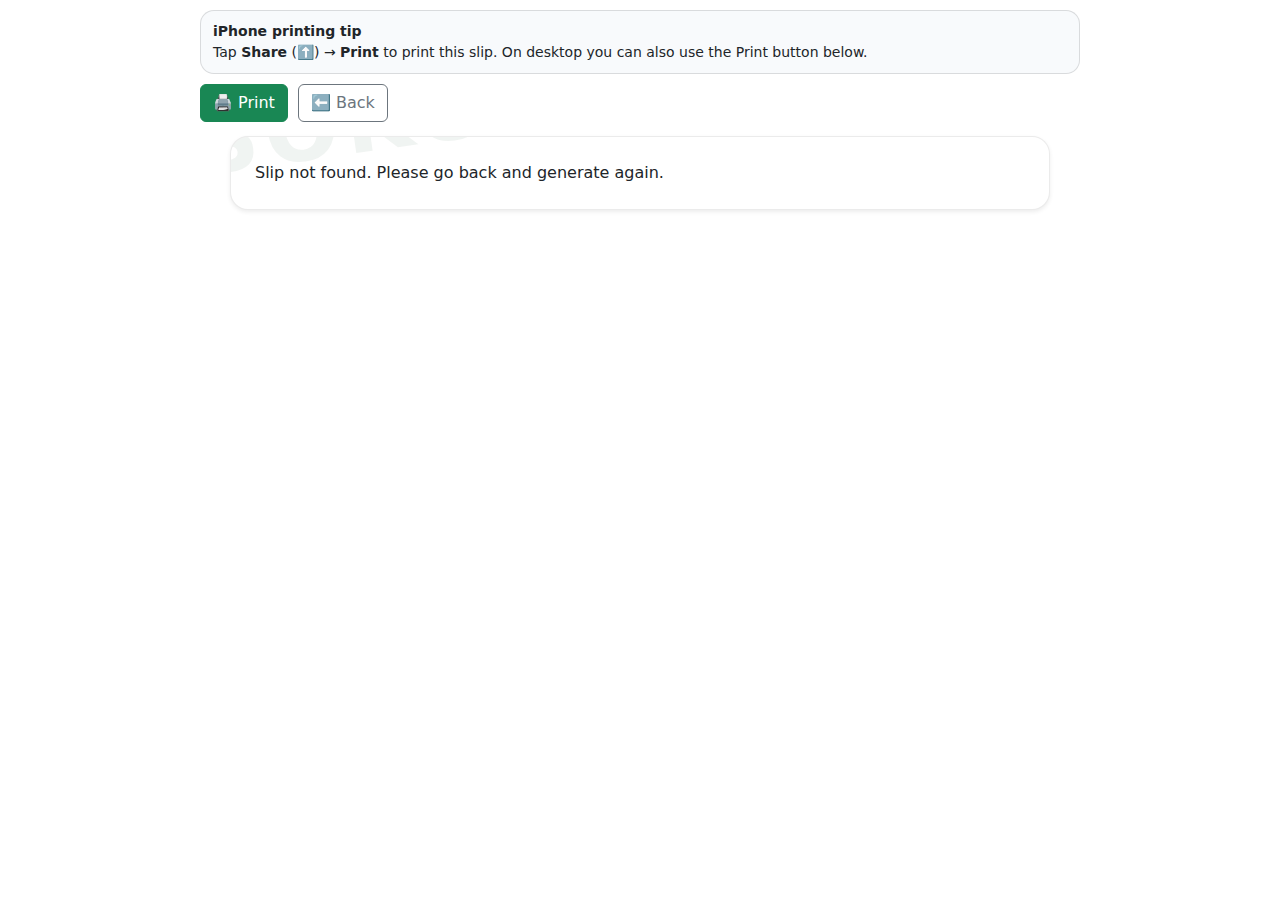
<file: print.html>
<!doctype html>
<html lang="en">
<head>
  <meta charset="utf-8" />
  <meta name="viewport" content="width=device-width, initial-scale=1" />
  <title>Selection Slip — Print View</title>

  <link href="https://cdn.jsdelivr.net/npm/bootstrap@5.3.3/dist/css/bootstrap.min.css" rel="stylesheet">
  <link href="./css/style.css" rel="stylesheet">

  <style>
    body { background: #fff !important; }
    .print-wrap { max-width: 900px; margin: 0 auto; padding: 10px; }
    .tip {
      border: 1px solid rgba(0,0,0,.12);
      border-radius: 14px;
      padding: 10px 12px;
      background: #f8fafc;
      margin-bottom: 10px;
      font-size: 14px;
    }
    .actions { display:flex; gap:10px; flex-wrap:wrap; margin: 10px 0 14px; }

    @media print {
      .tip, .actions { display: none !important; }
      .slip-paper { box-shadow: none !important; border: none !important; }
      .slip-paper::before { display: none !important; }
    }
  </style>
</head>
<body>
  <div class="print-wrap">
    <div class="tip">
      <div class="fw-semibold">iPhone printing tip</div>
      <div>Tap <b>Share</b> (⬆️) → <b>Print</b> to print this slip. On desktop you can also use the Print button below.</div>
    </div>

    <div class="actions">
      <button class="btn btn-success" id="doPrint">🖨️ Print</button>
      <a class="btn btn-outline-secondary" href="./index.html">⬅️ Back</a>
    </div>

    <div class="d-flex justify-content-center">
      <div id="slip" class="slip-paper shadow-sm"></div>
    </div>
  </div>

  <script>
    const html = sessionStorage.getItem("SLIP_HTML") || "";
    const slipRef = sessionStorage.getItem("SLIP_REF");
    const slipName = sessionStorage.getItem("SLIP_NAME");

    document.getElementById("slip").innerHTML =
      html || "<div class='p-4'>Slip not found. Please go back and generate again.</div>";

    // ✅ Set PDF filename using reference number
    if (slipRef) {
      document.title = slipRef;
      // Optional: include name
      // document.title = slipName ? `${slipRef} - ${slipName}` : slipRef;
    }

    document.getElementById("doPrint")
      .addEventListener("click", () => window.print());
  </script>
</body>
</html>
</file>
<file: css/style.css>
/* =========================
   Rich, official look & feel
   ========================= */
:root{
  --sokoto-green: #0b6b3a;
  --sokoto-deep: #064227;
  --ink: #0b1220;
}

.app-bg{
  min-height: 100vh;
  background:
    radial-gradient(1200px 600px at 10% 10%, rgba(11,107,58,.22), transparent 60%),
    radial-gradient(900px 500px at 90% 30%, rgba(6,66,39,.18), transparent 55%),
    linear-gradient(180deg, #f7fbff, #f3f6fb 60%, #eef3f9);
}

.glass-nav{
  background: linear-gradient(90deg, rgba(11,107,58,.92), rgba(6,66,39,.92));
  backdrop-filter: blur(10px);
}

.brand-logo{
  height: 44px;
  width: auto;
  border-radius: 10px;
  background: rgba(255,255,255,.9);
  padding: 6px 10px;
}

.info-card{
  background:
    radial-gradient(900px 300px at 20% 10%, rgba(11,107,58,.10), transparent 60%),
    #ffffff;
}

.slip-paper{
  width: 820px;
  max-width: 100%;
  background: #fff;
  border-radius: 18px;
  border: 1px solid rgba(0,0,0,.08);
  position: relative;
  overflow: hidden;
}

/* Watermark */
.slip-paper::before{
  content: "SOKOTO STATE";
  position: absolute;
  inset: auto -40px 60px -40px;
  font-size: 88px;
  font-weight: 800;
  letter-spacing: 6px;
  color: rgba(6,66,39,.06);
  transform: rotate(-8deg);
  pointer-events: none;
}

.slip-header{
  padding: 26px 30px 18px;
  background:
    linear-gradient(90deg, rgba(11,107,58,.95), rgba(6,66,39,.95));
  color: white;
}

.slip-header .logo{
  height: 52px;
  width: auto;
  background: rgba(255,255,255,.9);
  border-radius: 12px;
  padding: 8px 12px;
}

.slip-title{
  font-size: 20px;
  font-weight: 800;
  letter-spacing: .4px;
}
.slip-subtitle{
  opacity: .9;
  font-size: 12.5px;
}

.slip-body{
  padding: 22px 30px 26px;
  color: var(--ink);
}

.badge-chip{
  display: inline-flex;
  align-items: center;
  gap: 8px;
  border: 1px solid rgba(11,107,58,.25);
  background: rgba(11,107,58,.06);
  color: var(--sokoto-deep);
  padding: 8px 12px;
  border-radius: 999px;
  font-weight: 700;
  font-size: 12px;
}

.person-row{
  display: grid;
  grid-template-columns: 120px 1fr;
  gap: 18px;
  align-items: center;
}

.passport{
  width: 120px;
  height: 140px;
  border-radius: 14px;
  border: 1px solid rgba(0,0,0,.10);
  object-fit: cover;
  background: linear-gradient(180deg,#f7f7f7,#f0f0f0);
}

.meta-grid{
  display: grid;
  grid-template-columns: 1fr 1fr;
  gap: 12px;
}

.meta{
  border: 1px solid rgba(0,0,0,.08);
  border-radius: 14px;
  padding: 12px 14px;
  background: #fff;
}
.meta .k{
  font-size: 11px;
  letter-spacing: .3px;
  text-transform: uppercase;
  color: rgba(11,18,32,.65);
}
.meta .v{
  font-weight: 800;
  margin-top: 3px;
}

.notice-box{
  border-left: 6px solid var(--sokoto-green);
  background: rgba(11,107,58,.06);
  border-radius: 14px;
  padding: 14px 16px;
}

.signature{
  border-top: 1px dashed rgba(0,0,0,.25);
  padding-top: 10px;
  margin-top: 10px;
  font-weight: 800;
}

.print-only{ display:none; }

/* Print */
@media print{
  body *{ visibility: hidden !important; }
  #slip, #slip *{ visibility: visible !important; }
  #slip{ position: fixed; left: 0; top: 0; width: 100% !important; border: none !important; box-shadow: none !important; }
  .slip-paper::before{ color: rgba(0,0,0,.06); }
}








/* ===== A4 Print: one page, not blank =====
   Use visibility (not display) so browsers render content reliably,
   and pull the slip out of the normal layout to avoid extra pages.
*/
@page{
  size: A4;
  margin: 10mm;
}

@media print{
  /* Keep print colors */
  *{
    -webkit-print-color-adjust: exact !important;
    print-color-adjust: exact !important;
  }

  html, body{
    background: #fff !important;
    margin: 0 !important;
    padding: 0 !important;
  }

  /* Hide everything */
  body *{
    visibility: hidden !important;
  }

  /* Show slip area only */
  #slipPreviewWrap, #slipPreviewWrap *{
    visibility: visible !important;
  }

  /* Position slip at top to prevent duplicate flow rendering */
  #slipPreviewWrap{
    position: absolute !important;
    left: 0 !important;
    top: 0 !important;
    width: 100% !important;
    margin: 0 !important;
    padding: 0 !important;
  }

  #slip{
    width: 190mm !important;
    max-width: 190mm !important;
    margin: 0 auto !important;
    border: none !important;
    box-shadow: none !important;
    overflow: hidden !important;
    page-break-inside: avoid !important;
    break-inside: avoid !important;
  }

  /* Slight scale down to guarantee single page */
  #slip{
    transform: scale(0.90) !important;
    transform-origin: top center !important;
  }

  /* Prevent breaks inside key blocks */
  .slip-paper, .slip-header, .slip-body, .person-row, .notice-box{
    page-break-inside: avoid !important;
    break-inside: avoid !important;
  }
}
</file>
